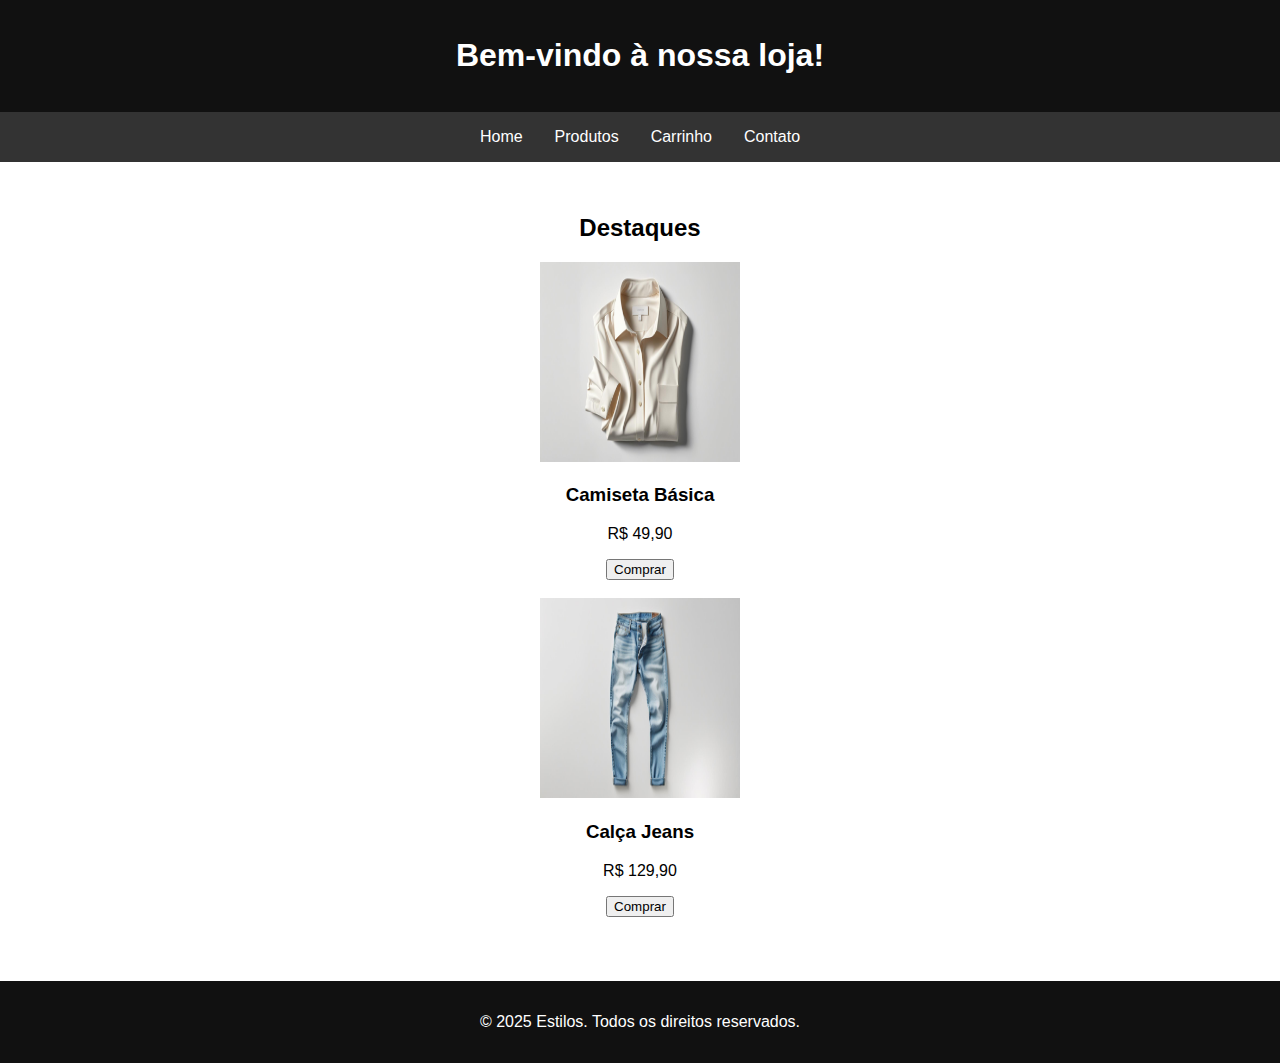
<file: index.html>
<!DOCTYPE html>
<html lang="pt-br">
<head>
  <meta charset="UTF-8">
  <meta name="viewport" content="width=device-width, initial-scale=1.0">
  <title>Minha Loja de Roupas</title>
  <link rel="stylesheet" href="style.css">
</head>
<body>
  <header>
    <h1> Bem-vindo à nossa loja!</h1>
  </header>

  <nav>
    <a href="home.html">Home</a>
    <a href="produtos.html">Produtos</a>
    <a href="carrinho.html">Carrinho</a>
    <a href="contato.html">Contato</a>
  </nav>

  <main>
    <h2>Destaques</h2>
    <section class="produtos">
      <div class="produto">
        <img src="produtos/camisa2.jpg" alt="Produto 1" style="width: 200px; height: 200px;">
        <h3>Camiseta Básica</h3>
        <p>R$ 49,90</p>
        <button onclick="adicionarAoCarrinho('Camiseta Básica', 49.90)">Comprar</button>
      </div>
      <br>
      <div class="produto">
        <img src="produtos/calca1.jpg" alt="Produto 2" style="width: 200px; height: 200px;">
        <h3>Calça Jeans</h3>
        <p>R$ 129,90</p>
        <button onclick="adicionarAoCarrinho('Calça Jeans', 129.90)">Comprar</button>
      </div>
    </section>
  </main>

  <footer>
    <p>&copy; 2025 Estilos. Todos os direitos reservados.</p>
  </footer>

  <script src="js/carrinho.js"></script>
</body>
</html>
</file>
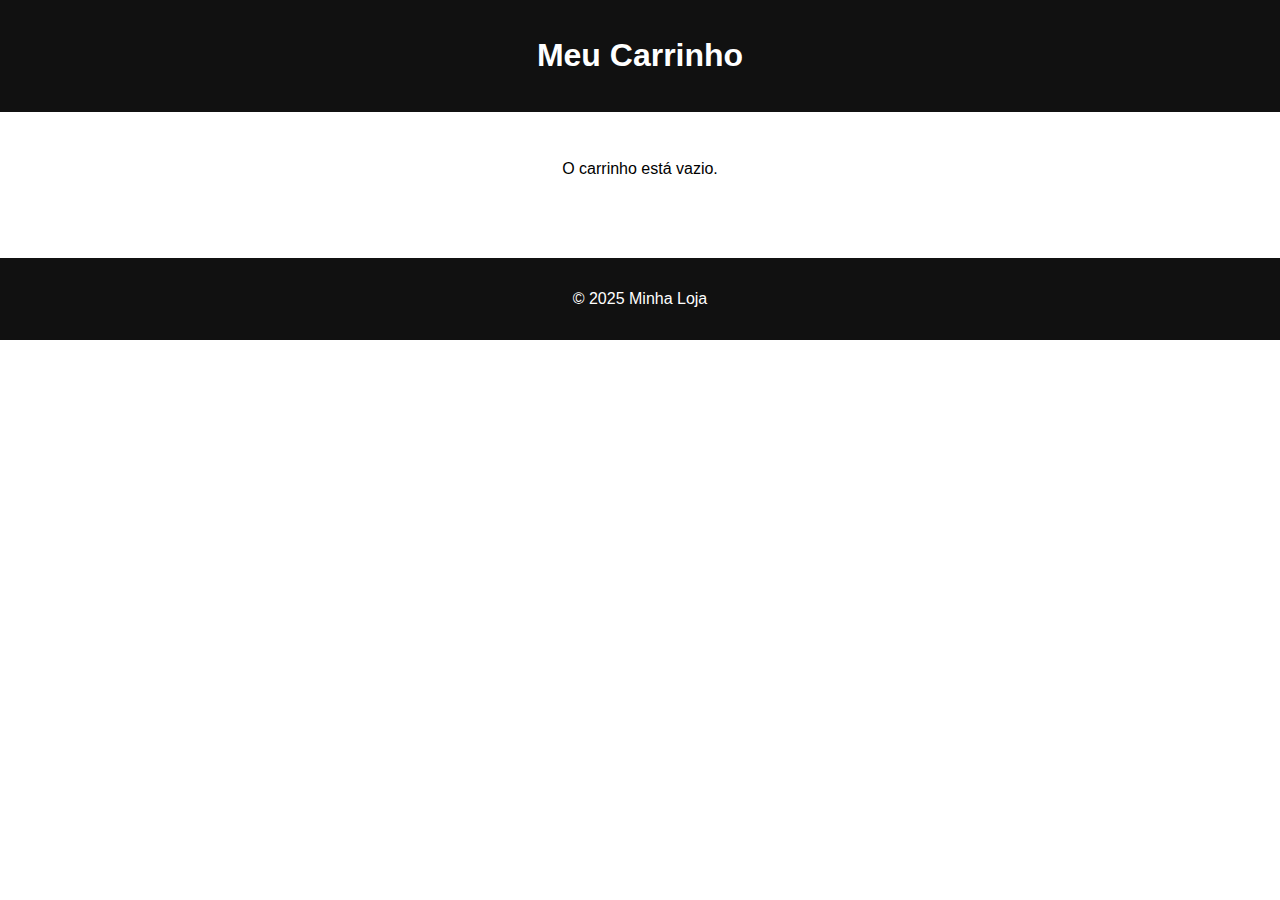
<file: carrinho.html>
<!DOCTYPE html>
<html lang="pt-br">
<head>
  <meta charset="UTF-8">
  <title>Meu Carrinho</title>
  <link rel="stylesheet" href="style.css">
  <style>
    button {
      margin-left: 1rem;
      background-color: #e74c3c;
      color: white;
      border: none;
      padding: 0.3rem 0.6rem;
      border-radius: 5px;
      cursor: pointer;
    }

    button:hover {
      background-color: #c0392b;
    }

    #finalizar {
      margin-top: 1rem;
      background-color: #27ae60;
    }

    #finalizar:hover {
      background-color: #1e8449;
    }
  </style>
</head>
<body>
  <header>
    <h1>Meu Carrinho</h1>
  </header>

  <main>
    <section id="lista-carrinho"></section>
    <p id="total"></p>
    <button id="finalizar" style="display: none;">Finalizar Compra</button>
  </main>

  <footer>
    <p>&copy; 2025 Minha Loja</p>
  </footer>

  <script>
    let carrinho = JSON.parse(localStorage.getItem('carrinho')) || [];
    const lista = document.getElementById('lista-carrinho');
    const total = document.getElementById('total');
    const botaoFinalizar = document.getElementById('finalizar');

    function atualizarCarrinho() {
      if (carrinho.length === 0) {
        lista.innerHTML = "<p>O carrinho está vazio.</p>";
        total.innerText = "";
        botaoFinalizar.style.display = "none";
        return;
      }

      let html = "<ul>";
      let soma = 0;

      carrinho.forEach((item, index) => {
        html += `
          <li>
            ${item.produto} - R$ ${item.preco.toFixed(2)}
            <button onclick="removerItem(${index})">Remover</button>
          </li>
        `;
        soma += item.preco;
      });

      html += "</ul>";
      lista.innerHTML = html;
      total.innerText = `Total: R$ ${soma.toFixed(2)}`;
      botaoFinalizar.style.display = "inline-block";
    }

    function removerItem(indice) {
      carrinho.splice(indice, 1);
      localStorage.setItem('carrinho', JSON.stringify(carrinho));
      atualizarCarrinho();
    }

    botaoFinalizar.addEventListener("click", () => {
      alert("Compra finalizada com sucesso! Obrigado :)");
      carrinho = [];
      localStorage.removeItem('carrinho');
      atualizarCarrinho();
    });

    atualizarCarrinho();
  </script>
</body>
</html>
</file>
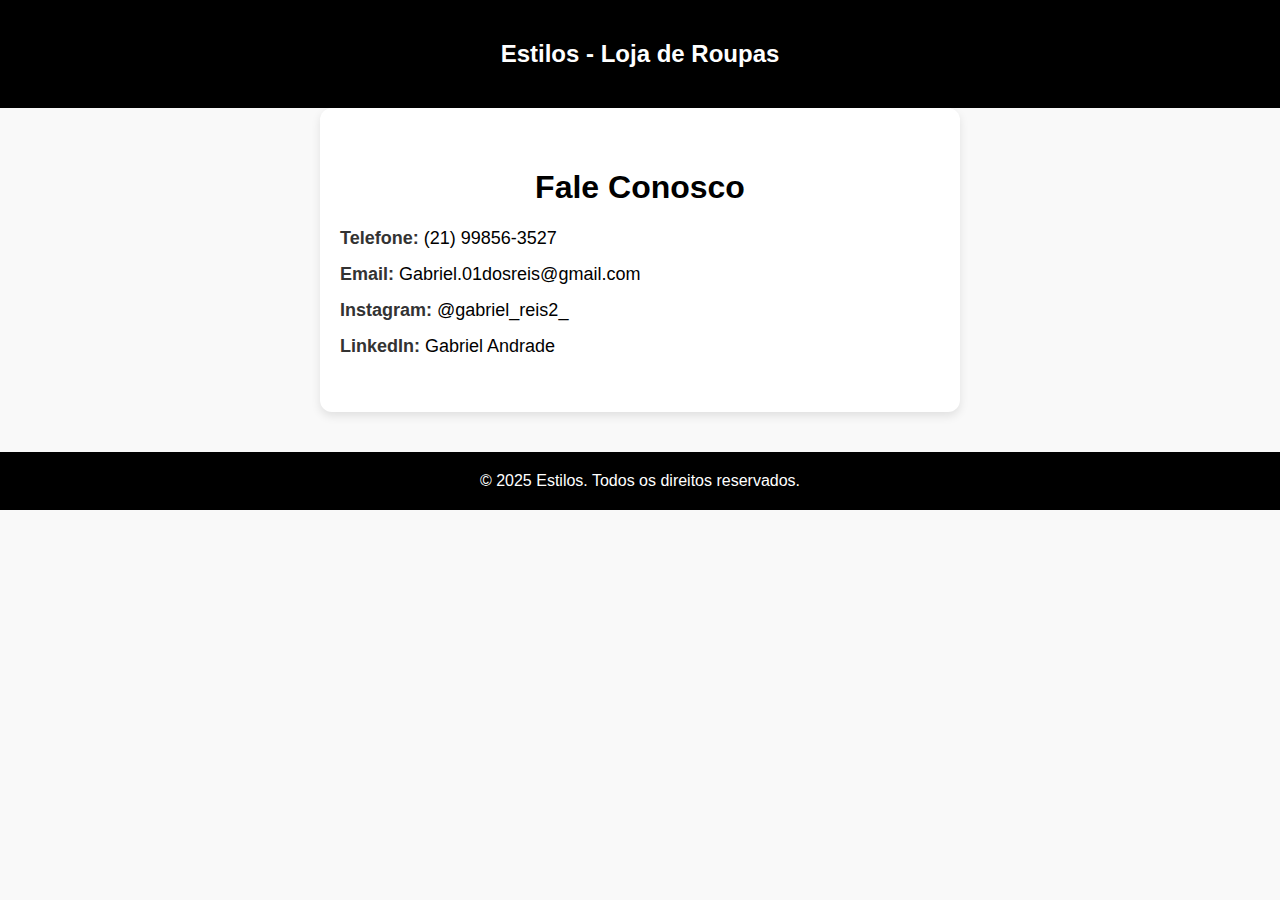
<file: contato.html>
<!DOCTYPE html>
<html lang="pt-BR">
<head>
    <meta charset="UTF-8">
    <meta name="viewport" content="width=device-width, initial-scale=1.0">
    <title>Contato | Estilos</title>
    <style>
        body {
            margin: 0;
            font-family: 'Segoe UI', Tahoma, Geneva, Verdana, sans-serif;
            background-color: #f9f9f9;
            color: #333;
        }

        header {
            background-color: #000;
            color: #fff;
            padding: 20px 0;
            text-align: center;
        }

        main {
            padding: 40px 20px;
            max-width: 600px;
            margin: auto;
            background-color: #fff;
            border-radius: 12px;
            box-shadow: 0 4px 10px rgba(0, 0, 0, 0.1);
        }

        h1 {
            text-align: center;
            color: #000;
        }

        p {
            font-size: 18px;
            margin: 15px 0;
        }

        a {
            color: #000;
            text-decoration: none;
        }

        a:hover {
            text-decoration: underline;
        }

        footer {
            text-align: center;
            padding: 20px;
            background-color: #000;
            color: #fff;
            margin-top: 40px;
        }
    </style>
</head>
<body>

    <header>
        <h2>Estilos - Loja de Roupas</h2>
    </header>

    <main>
        <h1>Fale Conosco</h1>
        <p><strong>Telefone:</strong> <a href="tel:+5521998563527">(21) 99856-3527</a></p>
        <p><strong>Email:</strong> <a href="mailto:Gabriel.01dosreis@gmail.com">Gabriel.01dosreis@gmail.com</a></p>
        <p><strong>Instagram:</strong> <a href="https://www.instagram.com/gabriel_reis2_?igsh=MXd0dXBmZWhtYW1raA==" target="_blank">@gabriel_reis2_</a></p>
        <p><strong>LinkedIn:</strong> <a href="https://www.linkedin.com/in/gabriel-andrade-49a543176" target="_blank">Gabriel Andrade</a></p>
    </main>

    <footer>
        &copy; 2025 Estilos. Todos os direitos reservados.
    </footer>

</body>
</html>
</file>
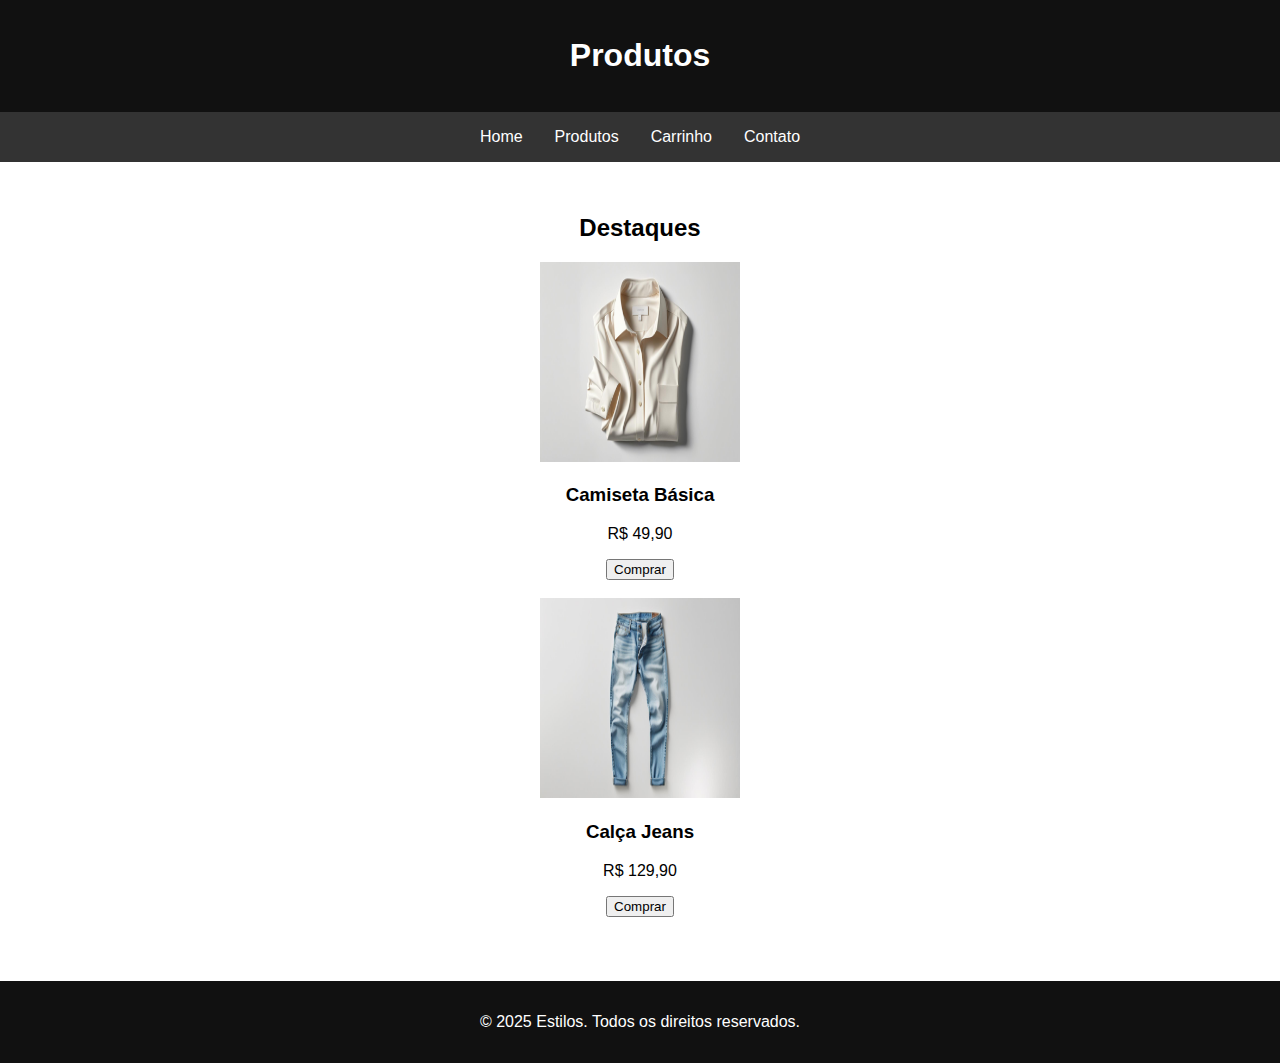
<file: produtos.html>
<!DOCTYPE html>
<html lang="pt-br">
<head>
  <meta charset="UTF-8">
  <meta name="viewport" content="width=device-width, initial-scale=1.0">
  <title>Minha Loja de Roupas</title>
  <link rel="stylesheet" href="style.css">
</head>
<body>
  <header>
    <h1>Produtos</h1>
  </header>

  <nav>
    <a href="home.html">Home</a>
    <a href="produtos.html">Produtos</a>
    <a href="carrinho.html">Carrinho</a>
    <a href="contato.html">Contato</a>
  </nav>

  <main>
    <h2>Destaques</h2>
    <section class="produtos">
      <div class="produto">
        <img src="produtos/camisa2.jpg" alt="Produto 1" style="width: 200px; height: 200px;">
        <h3>Camiseta Básica</h3>
        <p>R$ 49,90</p>
        <button onclick="adicionarAoCarrinho('Camiseta Básica', 49.90)">Comprar</button>
      </div>
      <br>
      <div class="produto">
        <img src="produtos/calca1.jpg" alt="Produto 2" style="width: 200px; height: 200px;">
        <h3>Calça Jeans</h3>
        <p>R$ 129,90</p>
        <button onclick="adicionarAoCarrinho('Calça Jeans', 129.90)">Comprar</button>
      </div>
    </section>
  </main>

  <footer>
    <p>&copy; 2025 Estilos. Todos os direitos reservados.</p>
  </footer>

  <script src="js/carrinho.js"></script>
</body>
</html>
</file>
<file: style.css>
body {
      font-family: Arial, sans-serif;
      margin: 0;
      padding: 0;
    }

    header {
      background-color: #111;
      color: #fff;
      padding: 1rem 2rem;
      text-align: center;
    }

    nav {
      background-color: #333;
      display: flex;
      justify-content: center;
      gap: 2rem;
      padding: 1rem;
    }

    nav a {
      color: #fff;
      text-decoration: none;
    }

    .banner {
      background: url('https://via.placeholder.com/1200x400?text=Banner+da+Loja') no-repeat center;
      background-size: cover;
      height: 300px;
    }


    main {
      padding: 2rem;
      text-align: center;
    }

    footer {
      background-color: #111;
      color: #fff;
      text-align: center;
      padding: 1rem;
      margin-top: 2rem;
    }
</file>
